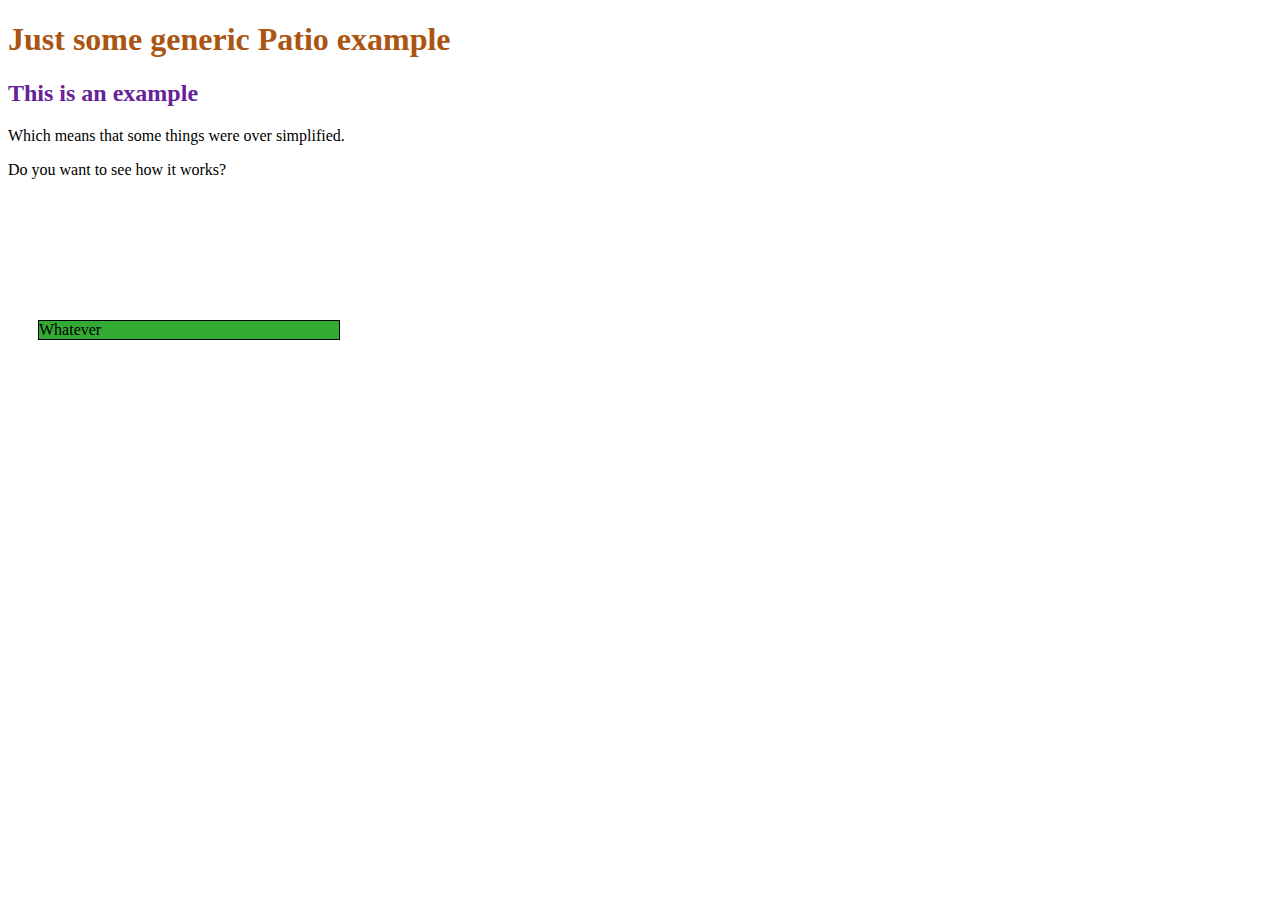
<file: example/index.html>
<!DOCTYPE html>
<html lang="en-US">
    <head>
        <meta charset="utf-8" />
        <title>Borring Patio Example</title>
        <link rel="stylesheet" href="example.css">
        <script src="js/jquery-3.1.0.min.js"></script>
        <script src="js/handlebars.js"></script>
        <script type="text/javascript" src="../patio.js"></script>
        <script type="text/javascript" src="js/example.js"></script>
        <script type="text/javascript" src="js/tiles.js"></script>
    </head>
    <body>
        <div id="title_container"></div>
        <div id="top"></div>
        <div id="tiles"></div>
        <div id="warning_text"></div>
        <div id="down"></div>
    </body>
</html>
</file>
<file: example/example.css>
h1 {
    color: #A51;
}

h2 {
    color: #629;
}

h4 {
    color: #FAA;
}

.button,
.button2,
.button3 {
    border: solid 1px; width:300px;  
    cursor:pointer;
}

.button, .button2 {
    background: #33AA33;
}

.button3 {
    background: #FF55ee;
}

.tab {
    background: #00FFBB;
    width: 300px;
    padding: 10px;
    margin: 20px;
    cursor: pointer;
}

#whatever,
#go_on,
#restart {
    float: left;
    margin: 10px;
    padding: 20px;
}

#tiles {
    min-height: 210px;
}

.panel {
    border: solid 1px #00ffbb;
    width: 600px;
    padding: 20px;
}
</file>
